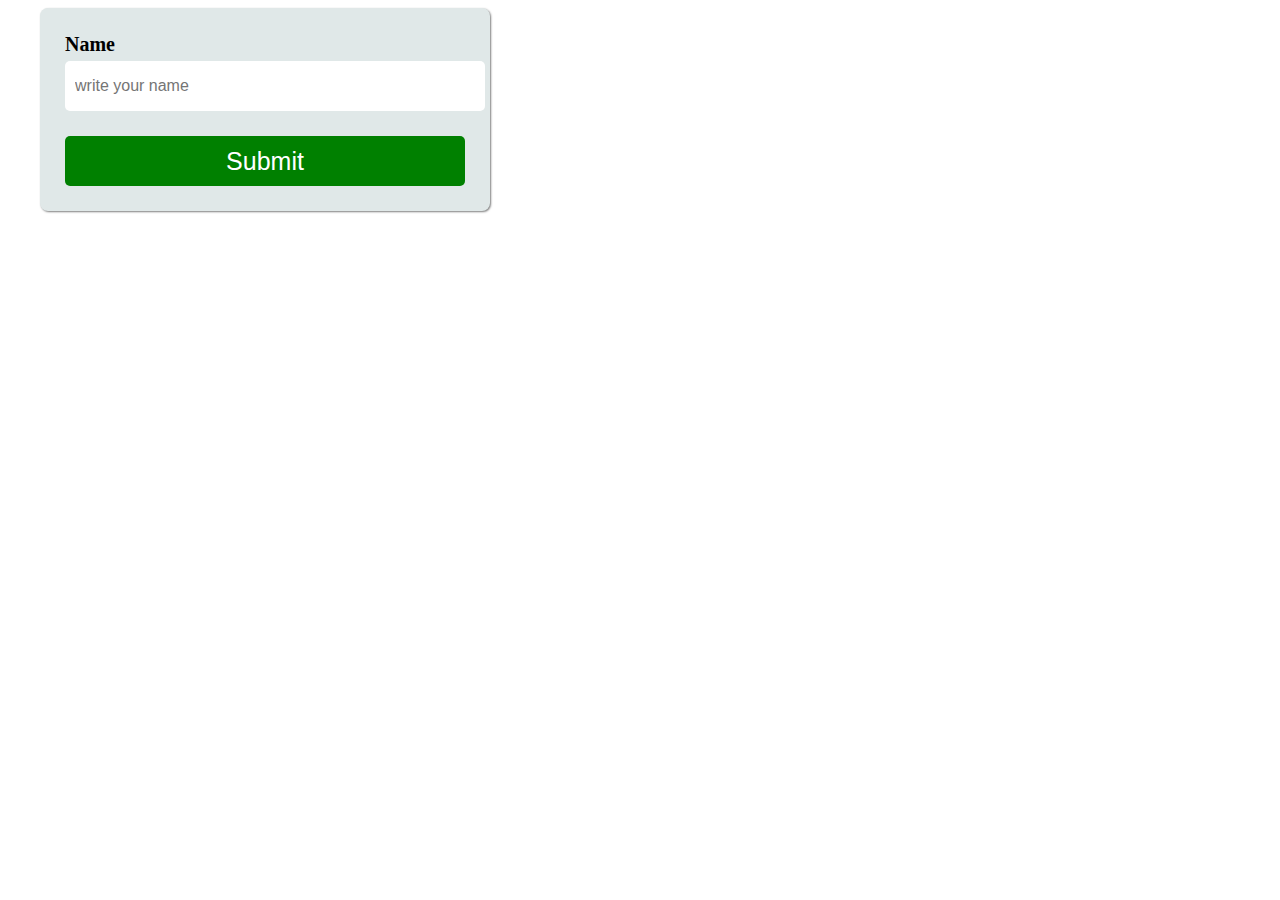
<file: form-validation/form-validation-one/index.html>
<!DOCTYPE html>
<html lang="en">

<head>
    <meta charset="UTF-8">
    <meta name="viewport" content="width=device-width, initial-scale=1.0">
    <title>from-validation</title>
    <link rel="stylesheet" href="./style.css">
</head>

<body>
    <div class="container">
        <div class="form-area">
            <form class="form" id="form">
                <div class="form-control">
                    <label>Name</label>
                    <input type="text" class="form-input" placeholder="write your name" id="username" />
                    <p></p>
                </div>
                <button class="submite-button"> Submit</button>
            </form>
        </div>
    </div>

    <script src="./index.js">

    </script>
</body>

</html>
</file>
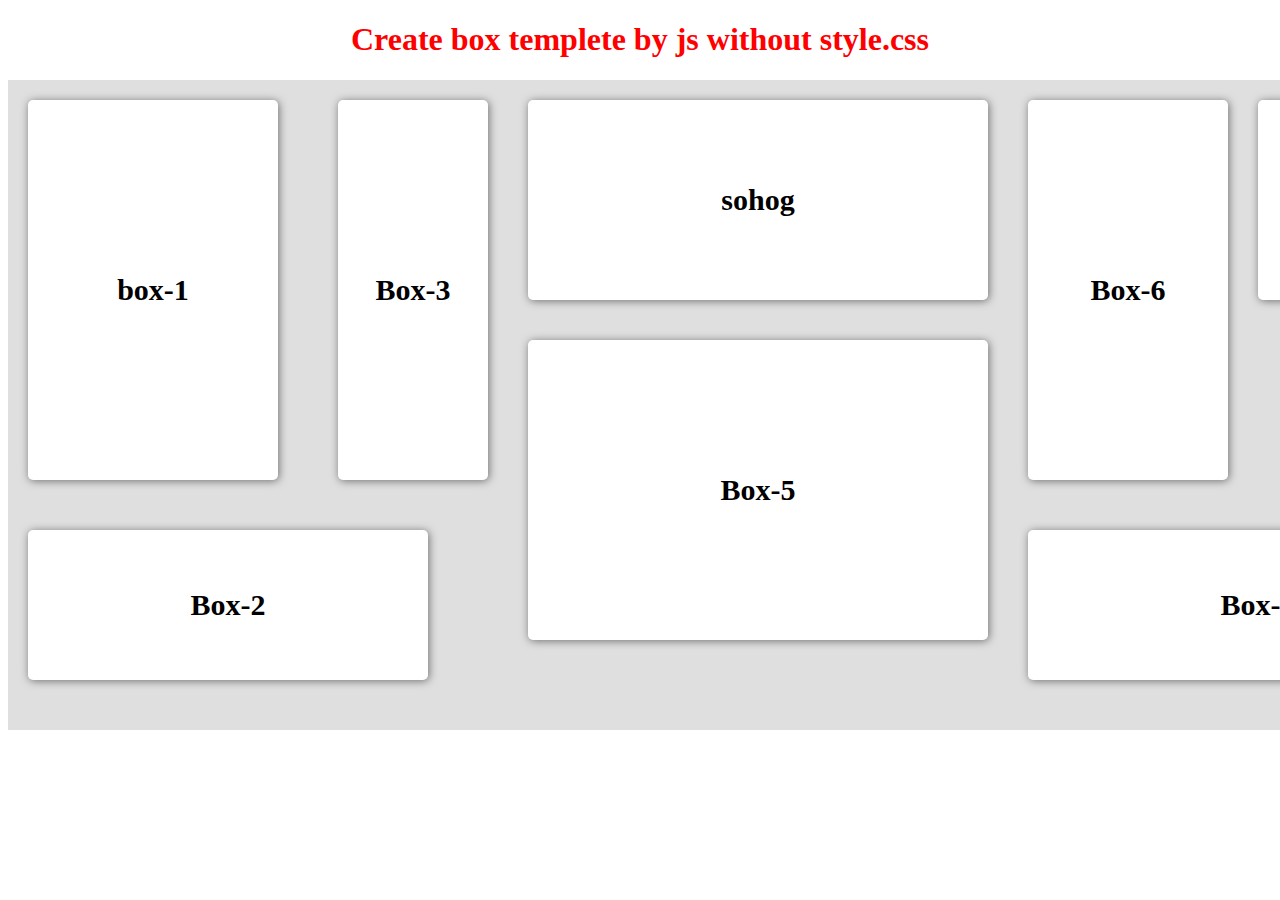
<file: Js practice class one/page/index.html>
<!DOCTYPE html>
<html lang="en">

<head>
    <meta charset="UTF-8">
    <meta name="viewport" content="width=device-width, initial-scale=1.0">
    <title>dfs</title>
</head>

<body>
    <h1 id="title">Create box templete by js without style.css</h1>

    <script>
        const headtitle = document.getElementById('title')
        console.log(headtitle)
        headtitle.style.color = 'red'
        headtitle.style.textAlign = "center"

        // main box
        const wrapar = document.createElement('div');
        wrapar.id = "wrapar";
        wrapar.style.width = "1500px"
        wrapar.style.height = "650px"
        wrapar.style.backgroundColor = "#dfdfdf"
        wrapar.style.display = "flex"
        document.body.appendChild(wrapar)

        // left side box
        const leftSideBox = document.createElement("div")
        leftSideBox.style.width = "500px"
        leftSideBox.style.height = "650px"
        leftSideBox.style.position = "relative"
        wrapar.appendChild(leftSideBox)

        const leftSide1stBox = document.createElement("div");
        leftSide1stBox.id = "leftSide1stBox";
        leftSide1stBox.style.width = "250px"
        leftSide1stBox.style.height = "380px"
        leftSide1stBox.style.backgroundColor = "white"
        leftSide1stBox.style.borderRadius = "5px"
        leftSide1stBox.style.display = "flex"
        leftSide1stBox.style.alignItems = "center"
        leftSide1stBox.style.justifyContent = "center"
        leftSide1stBox.style.fontSize = "30px"
        leftSide1stBox.style.fontWeight = "600"
        leftSide1stBox.style.boxShadow = "  1px 1px 8px rgba(0,0,0,0.5)"
        leftSide1stBox.style.position = "absolute"
        leftSide1stBox.style.top = "20px"
        leftSide1stBox.style.left = "20px"
        leftSide1stBox.innerText = " box-1 "
        leftSideBox.appendChild(leftSide1stBox)

        const leftSide2ndBox = document.createElement("div");
        leftSide2ndBox.id = "leftSide2ndBox";
        leftSide2ndBox.style.width = "400px"
        leftSide2ndBox.style.height = "150px"
        leftSide2ndBox.style.backgroundColor = "white"
        leftSide2ndBox.style.borderRadius = "5px"
        leftSide2ndBox.style.display = "flex"
        leftSide2ndBox.style.alignItems = "center"
        leftSide2ndBox.style.justifyContent = "center"
        leftSide2ndBox.style.fontSize = "30px"
        leftSide2ndBox.style.fontWeight = "600"
        leftSide2ndBox.style.boxShadow = "  1px 1px 8px rgba(0,0,0,0.5)"
        leftSide2ndBox.style.position = "absolute"
        leftSide2ndBox.style.top = "450px"
        leftSide2ndBox.style.left = "20px"
        leftSide2ndBox.innerText = " Box-2 "
        leftSideBox.appendChild(leftSide2ndBox)

        const leftSide3rdBox = document.createElement("div");
        leftSide3rdBox.id = "leftSide3rdBox";
        leftSide3rdBox.style.width = "150px"
        leftSide3rdBox.style.height = "380px"
        leftSide3rdBox.style.backgroundColor = "white"
        leftSide3rdBox.style.borderRadius = "5px"
        leftSide3rdBox.style.display = "flex"
        leftSide3rdBox.style.alignItems = "center"
        leftSide3rdBox.style.justifyContent = "center"
        leftSide3rdBox.style.fontSize = "30px"
        leftSide3rdBox.style.fontWeight = "600"
        leftSide3rdBox.style.boxShadow = "  1px 1px 8px rgba(0,0,0,0.5)"
        leftSide3rdBox.style.position = "absolute"
        leftSide3rdBox.style.top = "20px"
        leftSide3rdBox.style.left = "330px"
        leftSide3rdBox.innerText = " Box-3"
        leftSideBox.appendChild(leftSide3rdBox)

        // middle box
        const middleBox = document.createElement("div")
        middleBox.style.width = "500px"
        middleBox.style.height = "650px"
        middleBox.style.position = "relative"
        wrapar.appendChild(middleBox)

        const middle1stBox = document.createElement("div")
        middle1stBox.id = "middle1stBox"
        middle1stBox.style.width = "460px"
        middle1stBox.style.height = "200px"
        middle1stBox.style.backgroundColor = "white"
        middle1stBox.style.borderRadius = "5px"
        middle1stBox.style.display = "flex"
        middle1stBox.style.alignItems = "center"
        middle1stBox.style.justifyContent = "center"
        middle1stBox.style.fontSize = "30px"
        middle1stBox.style.fontWeight = "600"
        middle1stBox.style.boxShadow = "  1px 1px 8px rgba(0,0,0,0.5)"
        middle1stBox.style.position = "absolute"
        middle1stBox.style.top = "20px"
        middle1stBox.style.left = "20px"
        middle1stBox.innerText = " sohog"
        middleBox.appendChild(middle1stBox)

        const middle2ndBox = document.createElement("div")
        middle2ndBox.id = "middle2ndBox"
        middle2ndBox.style.width = "460px"
        middle2ndBox.style.height = "300px"
        middle2ndBox.style.backgroundColor = "white"
        middle2ndBox.style.borderRadius = "5px"
        middle2ndBox.style.display = "flex"
        middle2ndBox.style.alignItems = "center"
        middle2ndBox.style.justifyContent = "center"
        middle2ndBox.style.fontSize = "30px"
        middle2ndBox.style.fontWeight = "600"
        middle2ndBox.style.boxShadow = "  1px 1px 8px rgba(0,0,0,0.5)"
        middle2ndBox.style.position = "absolute"
        middle2ndBox.style.top = "260px"
        middle2ndBox.style.left = "20px"
        middle2ndBox.innerText = " Box-5"
        middleBox.appendChild(middle2ndBox)

        // right box
        const rightBox = document.createElement("div")
        rightBox.style.width = "500px"
        rightBox.style.height = "650px"
        rightBox.style.position = "relative"
        wrapar.appendChild(rightBox)

        const right1stBox = document.createElement("div")
        right1stBox.id = "right1stBox"
        right1stBox.style.width = "200px"
        right1stBox.style.height = "380px"
        right1stBox.style.backgroundColor = "white"
        right1stBox.style.borderRadius = "5px"
        right1stBox.style.display = "flex"
        right1stBox.style.alignItems = "center"
        right1stBox.style.justifyContent = "center"
        right1stBox.style.fontSize = "30px"
        right1stBox.style.fontWeight = "600"
        right1stBox.style.boxShadow = "  1px 1px 8px rgba(0,0,0,0.5)"
        right1stBox.style.position = "absolute"
        right1stBox.style.top = "20px"
        right1stBox.style.left = "20px"
        right1stBox.innerText = " Box-6"
        rightBox.appendChild(right1stBox)

        const right2ndBox = document.createElement("div")
        right2ndBox.id = "right2ndBox"
        right2ndBox.style.width = "200px"
        right2ndBox.style.height = "200px"
        right2ndBox.style.backgroundColor = "white"
        right2ndBox.style.borderRadius = "5px"
        right2ndBox.style.display = "flex"
        right2ndBox.style.alignItems = "center"
        right2ndBox.style.justifyContent = "center"
        right2ndBox.style.fontSize = "30px"
        right2ndBox.style.fontWeight = "600"
        right2ndBox.style.boxShadow = "  1px 1px 8px rgba(0,0,0,0.5)"
        right2ndBox.style.position = "absolute"
        right2ndBox.style.top = "20px"
        right2ndBox.style.left = "250px"
        right2ndBox.innerText = " Box-6"
        rightBox.appendChild(right2ndBox)
        
        const right3rdBox = document.createElement("div")
        right3rdBox.id = "right3rdBox"
        right3rdBox.style.width = "460px"
        right3rdBox.style.height = "150px"
        right3rdBox.style.backgroundColor = "white"
        right3rdBox.style.borderRadius = "5px"
        right3rdBox.style.display = "flex"
        right3rdBox.style.alignItems = "center"
        right3rdBox.style.justifyContent = "center"
        right3rdBox.style.fontSize = "30px"
        right3rdBox.style.fontWeight = "600"
        right3rdBox.style.boxShadow = "  1px 1px 8px rgba(0,0,0,0.5)"
        right3rdBox.style.position = "absolute"
        right3rdBox.style.top = "450px"
        right3rdBox.style.left = "20px"
        right3rdBox.innerText = " Box-7"
        rightBox.appendChild(right3rdBox)
    </script>
</body>

</html>
</file>
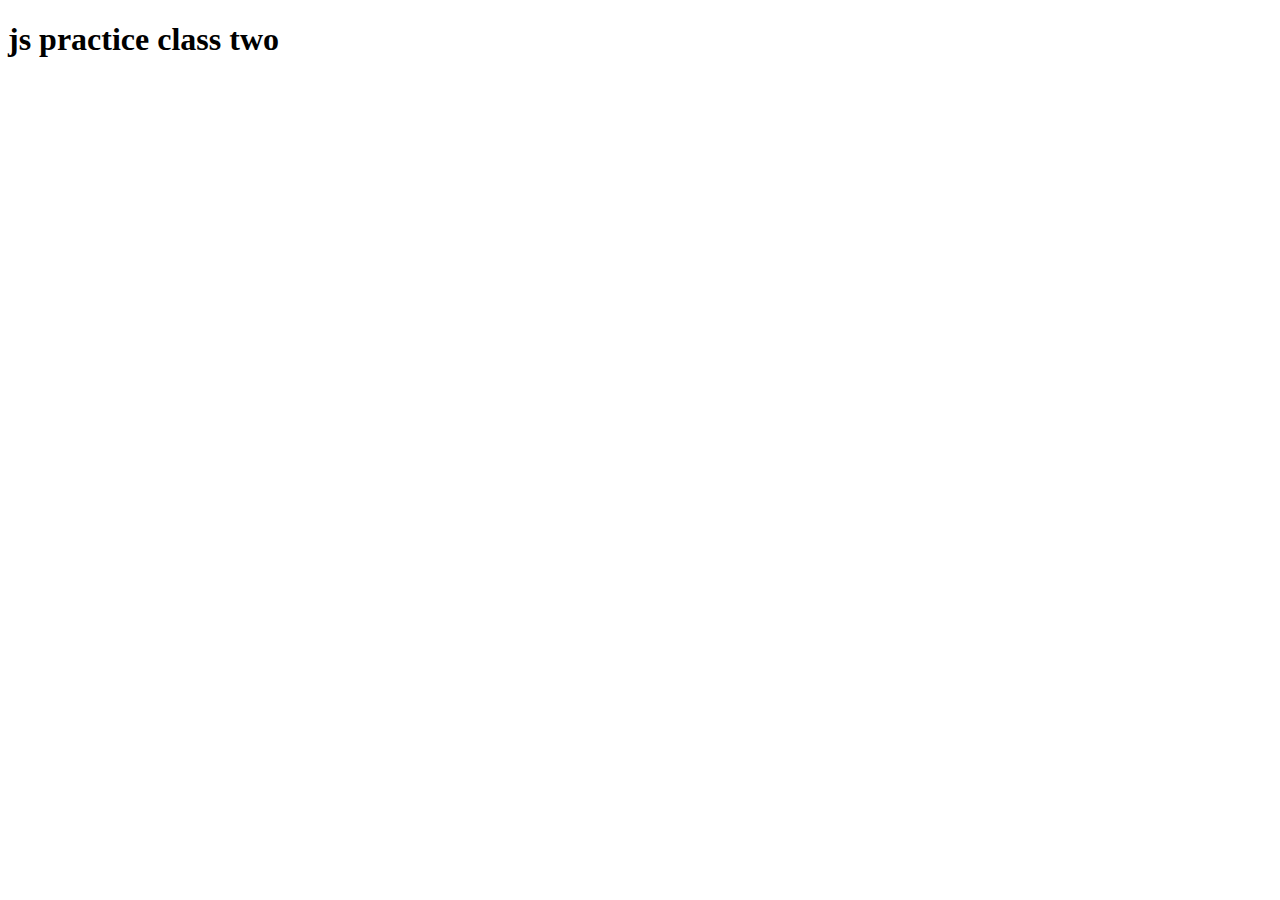
<file: js practice class two/page/index.html>
<!DOCTYPE html>
<html lang="en">

<head>
    <meta charset="UTF-8">
    <meta name="viewport" content="width=device-width, initial-scale=1.0">
    <title>Document</title>
</head>

<body>
    <h1>js practice class two</h1>
    <script>
        var sohag = 'I am sohag'
        console.log(sohag)
        // FUNCTION
        // function 01
        function functionName() {
            console.log('This is my new function')
        }
        functionName()

        // function 03
        function plus(a, b) {
            const result = a + b;
            return result;
        }
        console.log(plus(10, 10));

        // function 04
        function minus(a, b) {
            const result = a - b;
            return result;
        }
        console.log(minus(10, 10));

        // function 05
        function multiply(a, b) {
            const result = a * b;
            return result;
        }
        console.log(multiply(10, 10));

        // function 06
        function plusMinus(a, b, c, d) {
            const result1 = a + b;
            const result2 = c - d;
            const result = result1 + result2;
            return result;
        }
        console.log(plusMinus(100, 50, 200, 50))

        // function 07
        function multiplayDevid(a, b, c, d) {
            const result1 = a * b;
            const result2 = c / d;
            const result = result1 + result2;
            return result;
        }
        console.log(multiplayDevid(10, 10, 100, 10))

        // function 08
        function personData(name, age, maritalStatus) {
            let result = `My name is ${name}.`
            if (age < 20) {
                result += ` I ma unmqrried`
                return result;
            } else {
                result += ` I ma maddied`
                return result
            }
        }
        console.log(personData("sohag", 17, "Teacher"))

        // CONDITION
        // condition 01
        const age = 20;
        if (age < 10) {
            console.log('you are maddied')
        } else {
            console.log('You are unmarried')
        }

        // condition 02
        const myAge = 20;
        if (myAge < 25) { 
            console.log('you are maddied')
        } else {
            console.log('You are unmarried')
        }

        // condition 03
        const personAge = 20;
        if (personAge < 5) {
            console.log("You are baby");
        } else if (personAge < 10) {
            console.log("You are young");
        } else if (personAge < 20) {
            console.log("You are old");
        } else {
            console.log("your are sick");
        }

        // if (age < 18) {
        //   console.log("You are not eligible to vote");
        // } else {
        //   console.log("You are eligible to vote");
        // }



    </script>
</body>

</html>
</file>
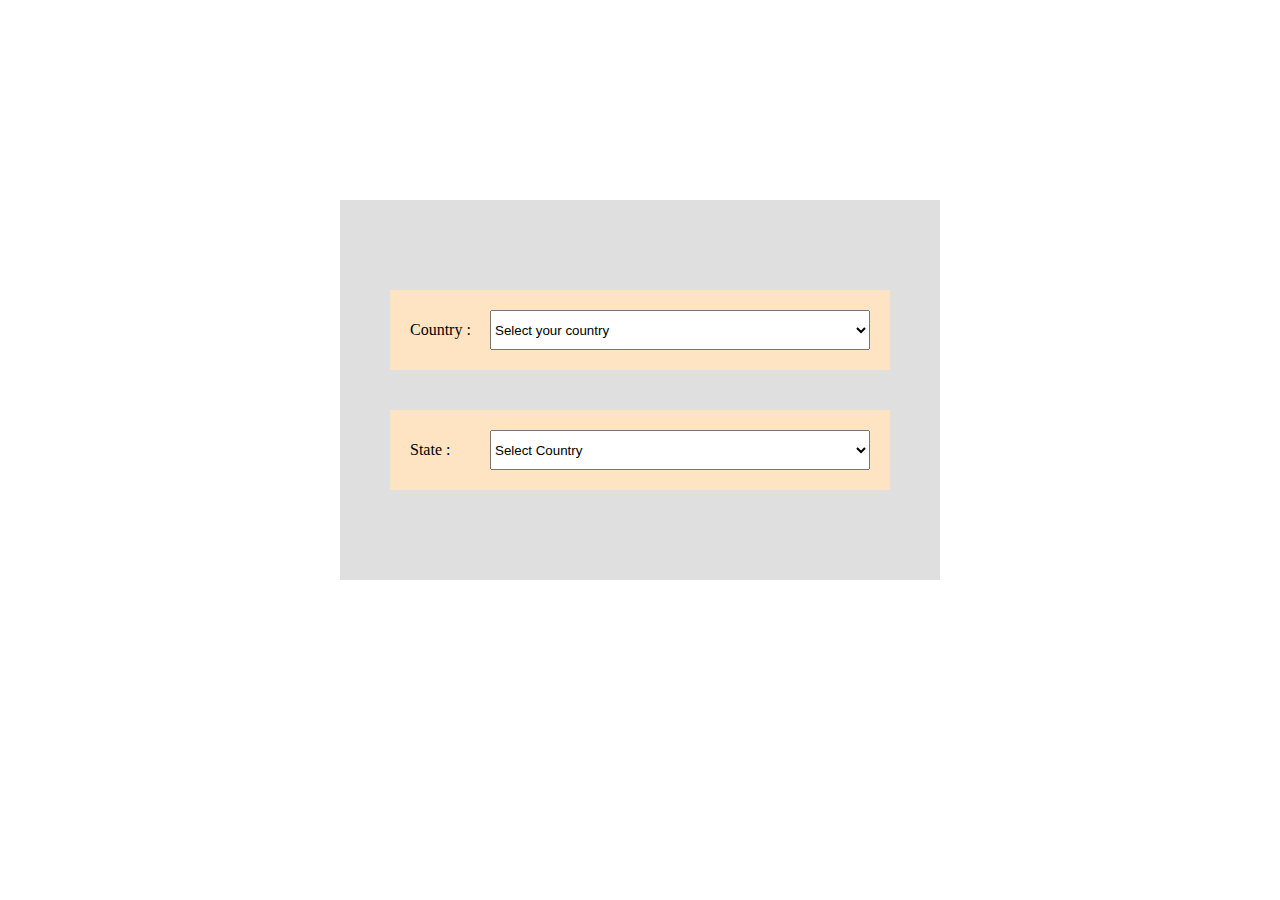
<file: select/select.html>
<!DOCTYPE html>
<html lang="en">

<head>
    <meta charset="UTF-8">
    <meta name="viewport" content="width=device-width, initial-scale=1.0">
    <link rel="stylesheet" type="text/css" href="./style.css">
    <title>Document</title>
</head>

<body>


    <div class="select-area">
        <!-- Country -->
        <div class="form-group">
            <label for="country">Country :</label>
            <select class="select-option" id="country" name="country">
                <option value="" disabled selected>Select your country</option>
                <option value="bd">Bangladesh</option>
                <option value="usa">USA</option>
                <option value="canada">Canada</option>
                <option value="uk">UK</option>
                <option value="australia">Australia</option>
            </select>
        </div>

        <!-- State -->
        <div class="form-group">
            <label for="state">State :</label>
            <select class="select-option" id="state" name="state">
                <option value="" disabled selected>Select Country</option>
            </select>
        </div>
    </div>





    <script src="./select.js"></script>
</body>

</html>
</file>
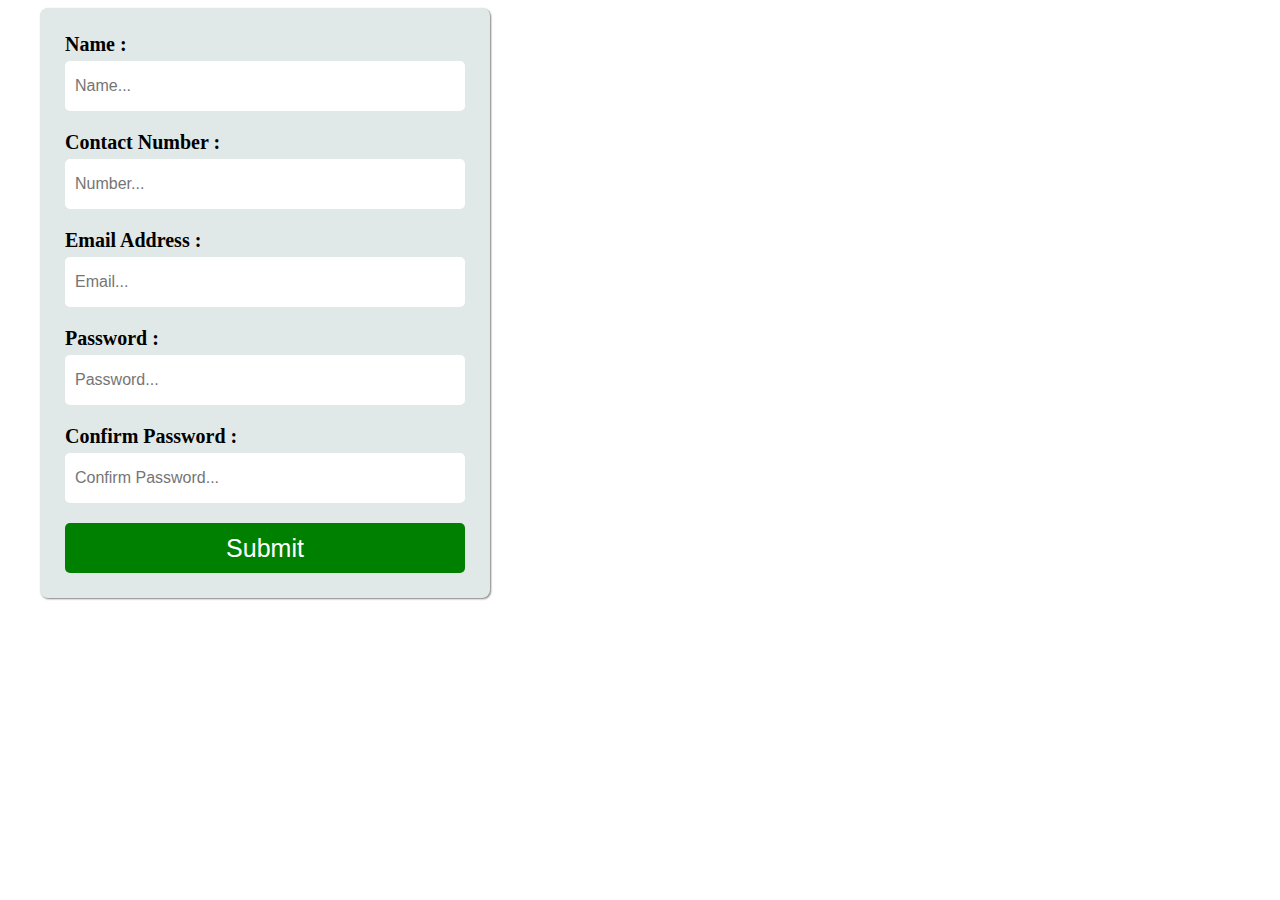
<file: form-validation/form-avlidation-tow/insex.html>
<!DOCTYPE html>
<html lang="en">

<head>
    <meta charset="UTF-8">
    <meta name="viewport" content="width=device-width, initial-scale=1.0">
    <title>from-validation</title>
    <link rel="stylesheet" href="./style.css">
</head>

<body>
    <div class="container">
        <div class="form-area">
            <form class="form" id="form">
                <div class="form-control">
                    <label>Name :</label>
                    <input type="text" class="form-input" placeholder="Name..." id="username" />
                    <p style="color: red; margin: 0;"></p>
                </div>
                <div class="form-control">
                    <label>Contact Number :</label>
                    <input type="number" class="form-input" placeholder="Number..." id="number" />
                    <p style="color: red; margin: 0;"></p>
                </div>
                <div class="form-control">
                    <label>Email Address :</label>
                    <input type="email" class="form-input" placeholder="Email..." id="email" />
                    <p style="color: red; margin: 0;"></p>
                </div>
                <div class="form-control">
                    <label>Password :</label>
                    <input type="password" class="form-input" placeholder="Password..." id="password" />
                    <p style="color: red; margin: 0;"></p>
                </div>
                <div class="form-control">
                    <label>Confirm Password :</label>
                    <input type="password" class="form-input" placeholder="Confirm Password..." id="password2" />
                    <p style="color: red; margin: 0;"></p>
                </div>
                <button class="submite-button">Submit</button>
            </form>
        </div>
    </div>

    <script src="./index.js">

    </script>
</body>

</html>
</file>
<file: form-validation/form-validation-one/style.css>
.container {
    width: 1200px;
    height: auto;
    margin: 0 auto;
}

.form-area {

    width: 400px;
    height: auto;
    background-color: #e0e8e8;
    padding: 25px;
    box-shadow: 1px 1px 2px rgba(0, 0, 0, 0.5);
    border-radius: 8px;
}

.form-control {
    width: 100%;
    margin-bottom: 20px;
}

label {
    font-size: 20px;
    font-weight: 600;
}

.form-input {
    width: 100%;
    height: 50px;
    margin: 5px 0;
    border-radius: 5px;
    border: 0;
    font-size: 16px;
    padding: 0 10px;
    outline: none;
}

.form-error {
    border: 2px solid red;
    /* visibility: visible; */
}

.form-succes {
    border: 2px solid green;
    /* visibility: visible; */
}

.submite-button {
    width: 100%;
    height: 50px;
    color: white;
    border-radius: 5px;
    font-size: 25px;
    border: 0;
    background-color: green;
    cursor: pointer;

}
</file>
<file: select/style.css>
.select-area {
    width: 500px;
    height: auto;
    text-align: center;
    margin: 0 auto;
    margin-top: 200px;
    background-color: #dfdfdf;
    padding: 50px;
}

.form-group {
    margin: 40px 0;
    background-color: bisque;
    padding: 20px;
    display: flex;
    justify-content: space-between;
    align-items: center;

    .select-option {
        width: 380px;
        height: 40px;
    }

}
</file>
<file: form-validation/form-avlidation-tow/style.css>
.container {
    width: 1200px;
    height: auto;
    margin: 0 auto;
}

.form-area {

    width: 400px;
    height: auto;
    background-color: #e0e8e8;
    padding: 25px;
    box-shadow: 1px 1px 2px rgba(0, 0, 0, 0.5);
    border-radius: 8px;
}

.form-control {
    width: 100%;
    margin-bottom: 20px;
}

label {
    font-size: 20px;
    font-weight: 600;
}

.form-input {
    width: 95%;
    height: 50px;
    margin: 5px 0 0 0;
    border-radius: 5px;
    border: 0;
    font-size: 16px;
    padding: 0 10px;
    outline: none;
}

.form-error {
    border: 2px solid red;
    /* visibility: visible; */
}

.form-succes {
    border: 2px solid green;
    /* visibility: visible; */
}

.submite-button {
    width: 100%;
    height: 50px;
    color: white;
    border-radius: 5px;
    font-size: 25px;
    border: 0;
    background-color: green;
    cursor: pointer;

}
</file>
